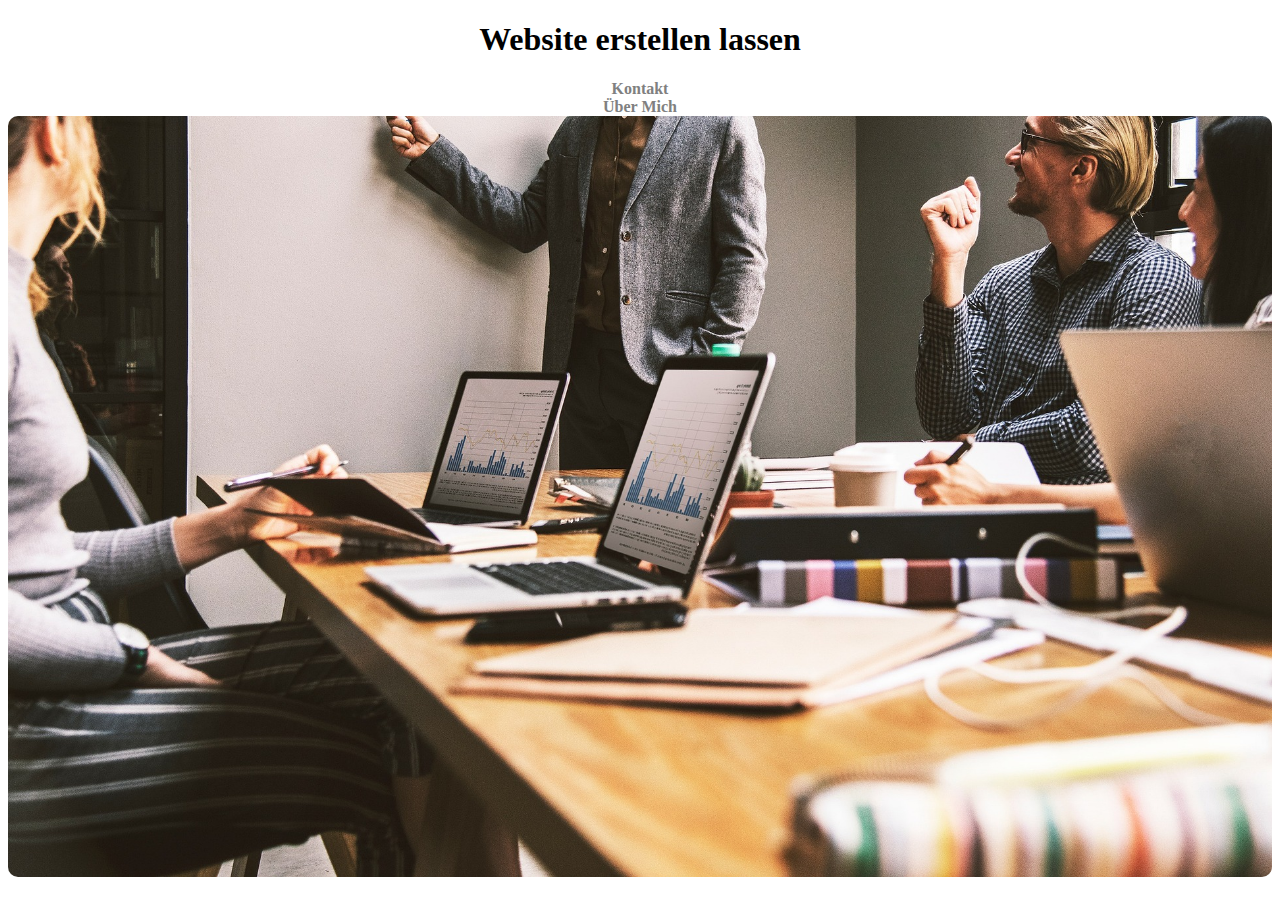
<file: meine website/index.html>
<!DOCTYPE html>
<html lang="en">
<head>
    <meta charset="UTF-8">
    <meta name="viewport" content="width=device-width, initial-scale=1.0">
    <title>Taha-IT</title>

    <link rel="stylesheet" href="style.css"> 
</head>
<body>
    
    <h1>Website erstellen lassen</h1>

   
<div class="konta">
    <b><a href="Kontakt.html">Kontakt</a></b>
</div>
<div class="uber">
    <b><a href="Übermich.html">Über Mich</a></b>
</div>
    
    <img src ="img/job-5382501_1920.jpg">
   
       
</body>
</html>
</file>
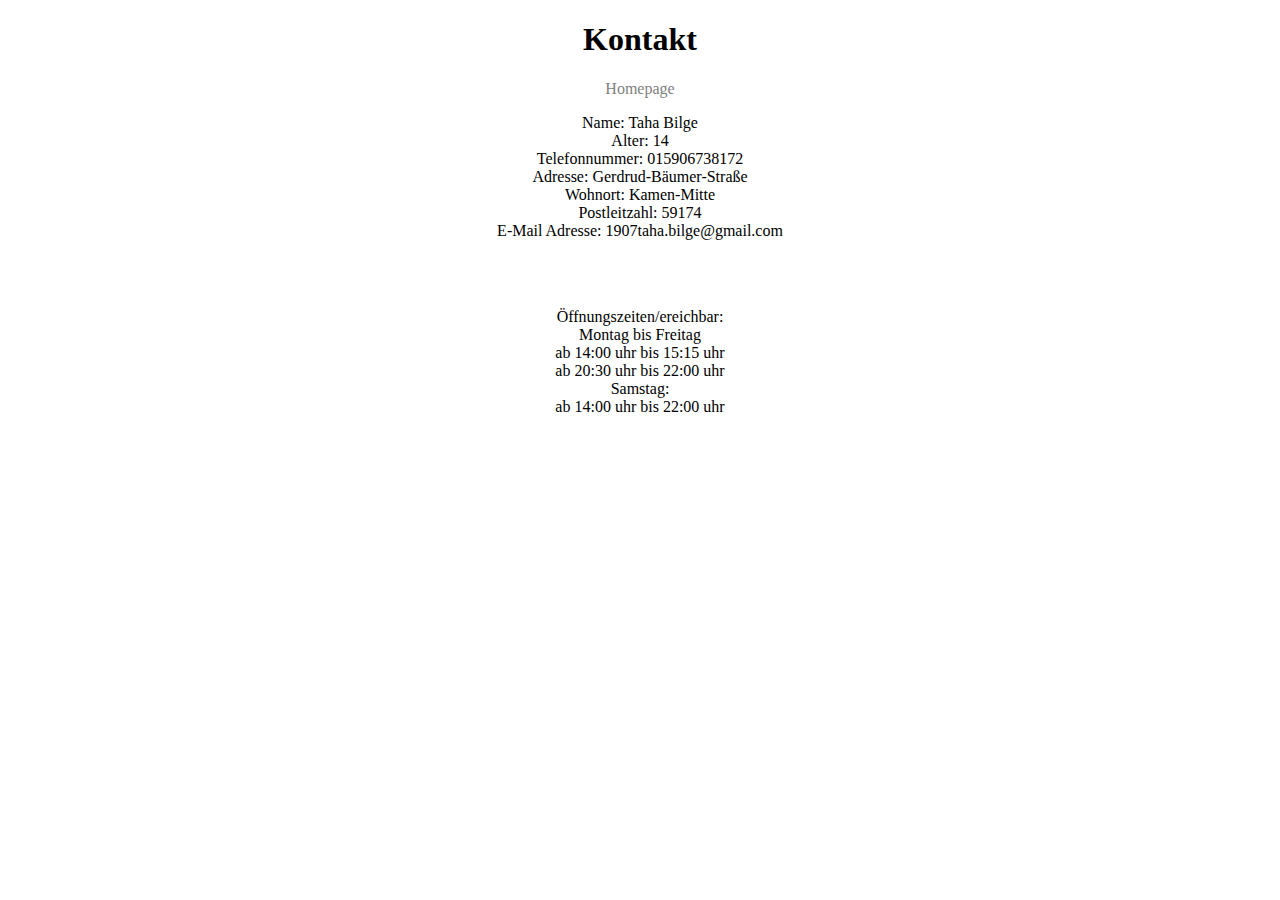
<file: meine website/Kontakt.html>
<!DOCTYPE html>
<html lang="en">
<head>
    <meta charset="UTF-8">
    <meta name="viewport" content="width=device-width, initial-scale=1.0">
    <title>Kontakt</title>
</head>
<body>
    <style>
    .mitte{
      text-align: center;
    }
    a{
        color: grey;
        text-decoration: none;
    }
    a:hover{
        text-decoration: underline;
    }
    h1{
        text-align: center;
    }
    p{
        text-align: center;
    }



    </style>
    <h1>Kontakt</h1>
   
    <div class ="mitte">
    <a href="index.html">Homepage</a>
    </div>
    
    <p>
        Name: Taha Bilge<br>
        Alter: 14<br>
        Telefonnummer: 015906738172<br>
        Adresse: Gerdrud-Bäumer-Straße<br>
        Wohnort: Kamen-Mitte<br>
        Postleitzahl: 59174<br>
        E-Mail Adresse: 1907taha.bilge@gmail.com<br>
    </p>
    <br>
    <br>
    <p>
        Öffnungszeiten/ereichbar:<br>
        Montag bis Freitag <br>
        ab 14:00 uhr bis 15:15 uhr<br>
        ab 20:30 uhr bis 22:00 uhr<br>
        Samstag:<br>
        ab 14:00 uhr bis 22:00 uhr 
    </p>          

    
</body>
</html>
</file>
<file: meine website/style.css>
img{
width: 100%;
border-radius: 10px;

}
h1{
  text-align: center;
}
a{
  text-decoration: none;
  color: grey;

}

a:hover{
  text-decoration:underline;
  color: black;   
}

.konta{
  text-align: center;
}
.uber{
  text-align: center;
}
</file>
